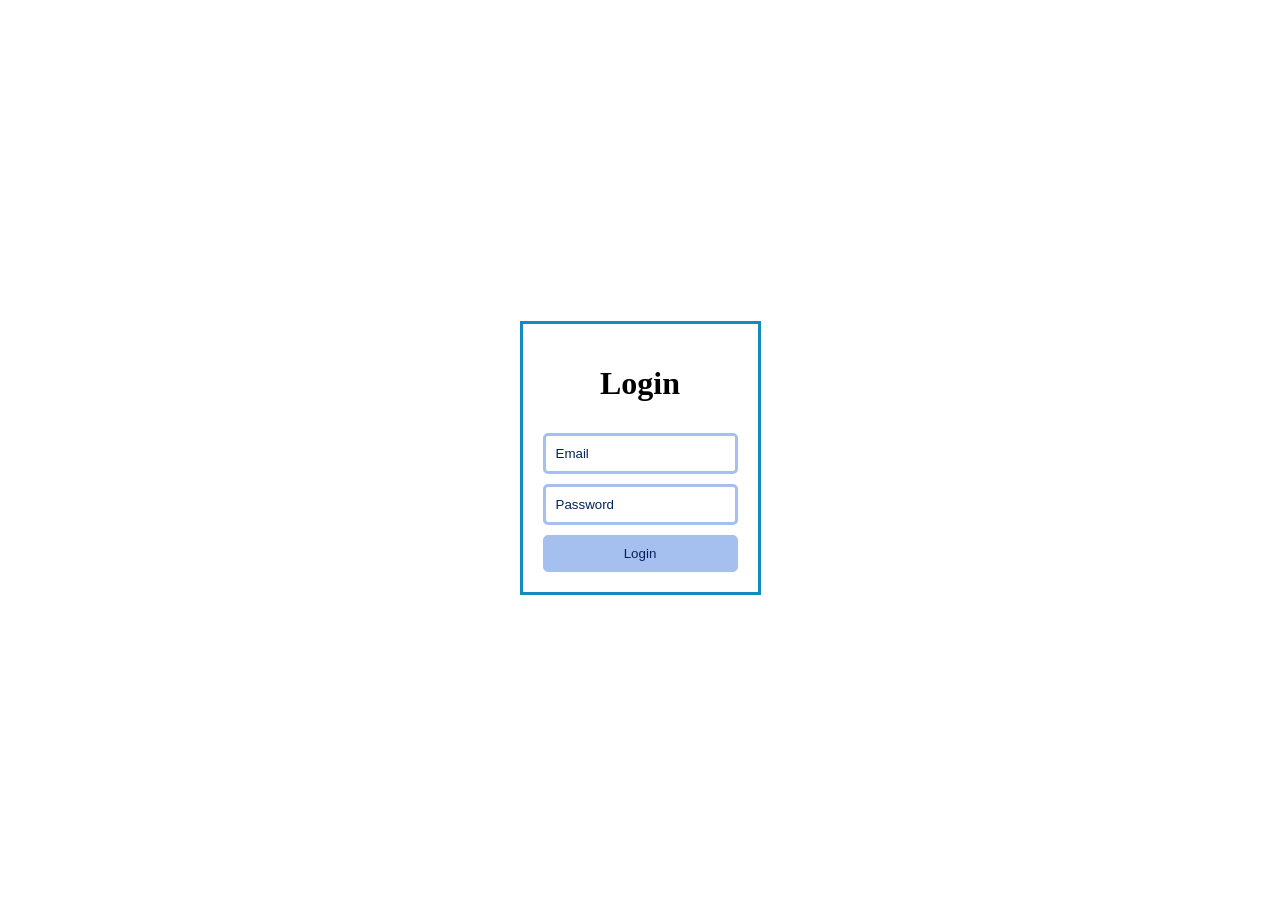
<file: new-project/index.html>
<!DOCTYPE html>
<html lang="en">
<head>
    <meta charset="UTF-8">
    <meta name="viewport" content="width=, initial-scale=1.0">
    <title>Document</title>
    <style>
        body{
            display: flex;
            justify-content: center;
            align-items: center;
            height: 100vh;
        }
        div{
            display: flex;
            flex-direction: column;
            gap: 10px;
            border: 3px solid rgb(21, 139, 189);
            padding: 20px;
            margin: 50px;
            text-align: center;
        }
        input{
            padding: 10px;
            border-radius: 5px;
            border: 3px solid rgb(165, 191, 238);
            color: rgb(3, 34, 93);
        }
        input::placeholder{
            color: rgb(3, 34, 93);
        }
        input:focus{
            outline: none;
            border: 3px solid rgb(21, 139, 189);
        }
        button{
            padding: 10px;
            border-radius: 5px;
            border: 1px solid rgb(165, 191, 238);
            background-color: rgb(165, 191, 238);
            color: rgb(3, 34, 93);
        }
        button:focus{
            outline: none;
            border: 3px solid rgb(21, 139, 189);
            background-color: rgb(67, 169, 227);
        }
       
    </style>
</head>
<body>
    <div>
        <h1>Login</h1>
       <input type="email" placeholder="Email">    
        <input type="password" placeholder="Password">
        <button>Login</button>
    </div>
    
</body>
</html>
</file>
